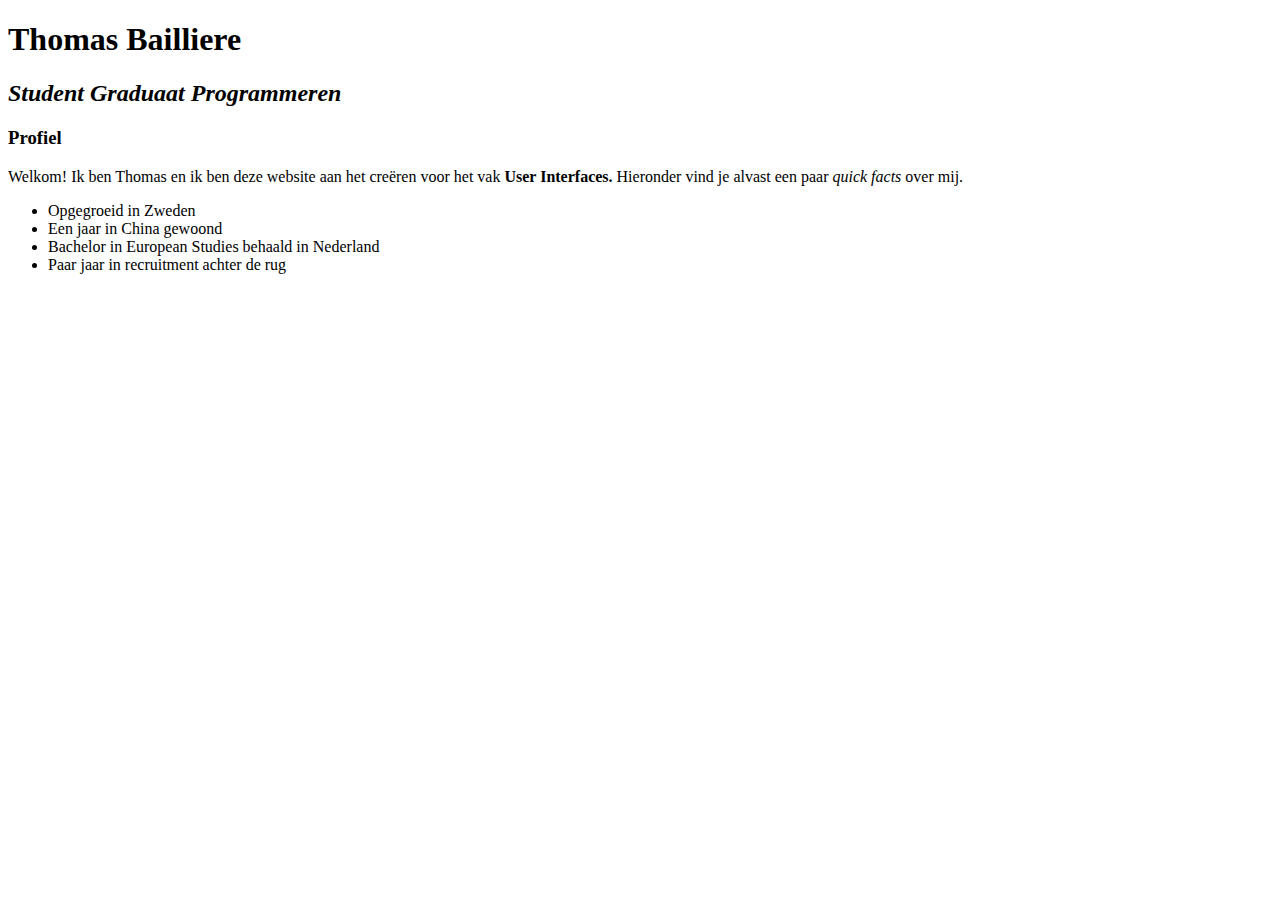
<file: index.html>
<!DOCTYPE html>
<html>
<head><meta charset="UTF-8"></head>
<title>TB Online</title> 
<body>
<header><h1>Thomas Bailliere</h1>
<h2><em>Student Graduaat Programmeren</em></h2>
<h3>Profiel</h3></header>
<main><p> Welkom! Ik ben Thomas en ik ben deze website aan het creëren voor het vak <strong>User Interfaces.</strong> Hieronder vind je alvast een paar <em>quick facts</em> over mij. 
<ul> 
<li>Opgegroeid in Zweden</li>
<li>Een jaar in China gewoond</li>
<li>Bachelor in European Studies behaald in Nederland</li>
<li>Paar jaar in recruitment achter de rug</li>
</ul></main>
</file>
